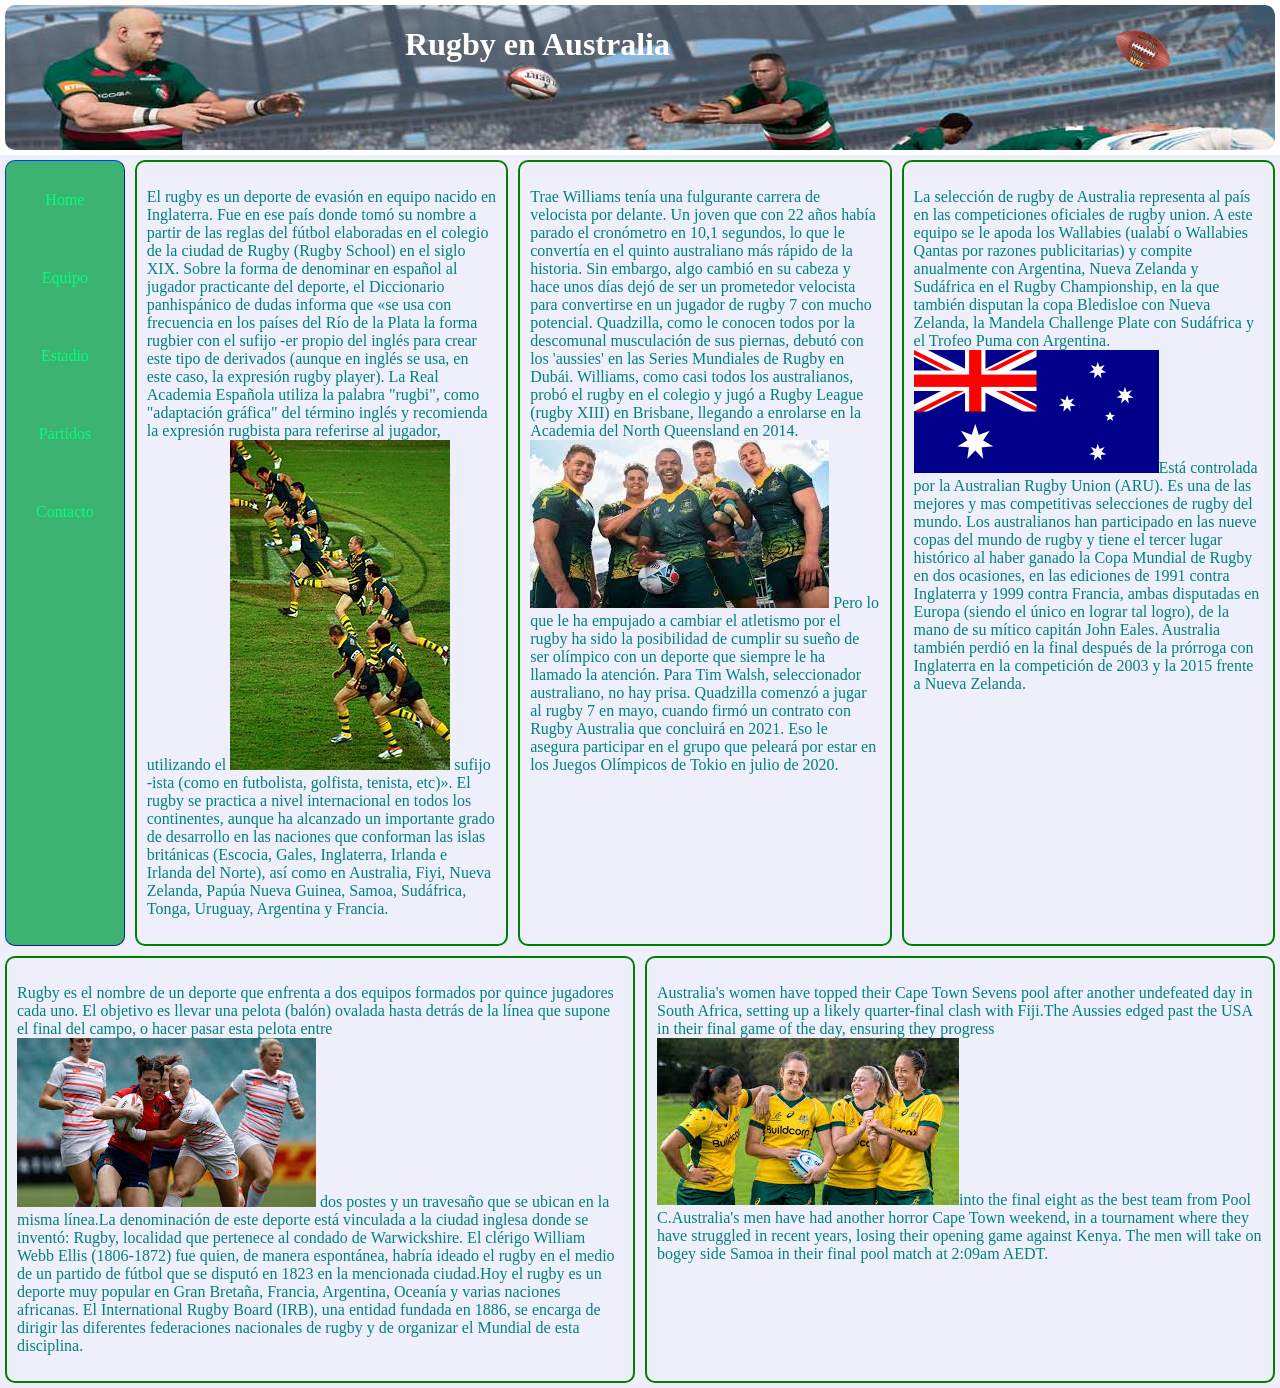
<file: index.html>
<!DOCTYPE html>
<html>
	<head>
		<meta charset="utf-8">
		<title>Evidencia</title>
		<link rel="stylesheet" type="text/css" href="estilos.css">
	</head>
	<body>
		<header>
			<div class="background">
				<h1> Rugby en Australia </h1>
				<img src="./fotos/balon.png" height="60" alt=balon>
			</div>
		</header>
		<div class="flex_1">
			<nav>
				<ul>
					<li><a href="#home">Home</a></li>
					<li><a href="#Equipo">Equipo</a></li>
					<li><a href="#Equipo">Estadio</a></li>
					<li><a href="#Equipo">Partidos</a></li>
					<li><a href="#Equipo">Contacto</a></li>
				</ul>
			</nav>
			<div class="borde">
				<p style="color: Teal;">El rugby es un deporte de evasión en equipo nacido en Inglaterra. Fue en ese país donde tomó su nombre a partir de las reglas del fútbol elaboradas en el colegio de la ciudad de Rugby (Rugby School) en el siglo XIX. Sobre la forma de denominar en español al jugador practicante del deporte, el Diccionario panhispánico de dudas informa que «se usa con frecuencia en los países del Río de la Plata la forma rugbier con el sufijo -er propio del inglés para crear este tipo de derivados (aunque en inglés se usa, en este caso, la expresión rugby player). La Real Academia Española utiliza la palabra "rugbi", como "adaptación gráfica" del término inglés y recomienda la expresión rugbista para referirse al jugador, utilizando el <img src="fotos/rugby1.jpg">
				sufijo -ista (como en futbolista, golfista, tenista, etc)».
   				El rugby se practica a nivel internacional en todos los continentes, aunque ha alcanzado un importante grado de desarrollo en las naciones que conforman las islas británicas (Escocia, Gales, Inglaterra, Irlanda e Irlanda del Norte), así como en Australia, Fiyi, Nueva Zelanda, Papúa Nueva Guinea, Samoa, Sudáfrica, Tonga, Uruguay, Argentina y Francia.</p>
   			</div>

			<div class="borde">
				<p style="color: Teal;">Trae Williams tenía una fulgurante carrera de velocista por delante. Un joven que con 22 años había parado el cronómetro en 10,1 segundos, lo que le convertía en el quinto australiano más rápido de la historia. Sin embargo, algo cambió en su cabeza y hace unos días dejó de ser un prometedor velocista para convertirse en un jugador de rugby 7 con mucho potencial. Quadzilla, como le conocen todos por la descomunal musculación de sus piernas, debutó con los 'aussies' en las Series Mundiales de Rugby en Dubái. Williams, como casi todos los australianos, probó el rugby en el colegio y jugó a Rugby League (rugby XIII) en Brisbane, llegando a enrolarse en la Academia del North Queensland en 2014. <img src="fotos/rugby2.jpg"> Pero lo que le ha empujado a cambiar el atletismo por el rugby ha sido la posibilidad de cumplir su sueño de ser olímpico con un deporte que siempre le ha llamado la atención. Para Tim Walsh, seleccionador australiano, no hay prisa. Quadzilla comenzó a jugar al rugby 7 en mayo, cuando firmó un contrato con Rugby Australia que concluirá en 2021. Eso le asegura participar en el grupo que peleará por estar en los Juegos Olímpicos de Tokio en julio de 2020.
				</p>
			</div>

			<div class="borde">

				<p style="color: Teal;">La selección de rugby de Australia representa al país en las competiciones oficiales de rugby union. A este equipo se le apoda los Wallabies (ualabí o Wallabies Qantas por razones publicitarias) y compite anualmente con Argentina, Nueva Zelanda y Sudáfrica en el Rugby Championship, en la que también disputan la copa Bledisloe con Nueva Zelanda, la Mandela Challenge Plate con Sudáfrica y el Trofeo Puma con Argentina. <img src="fotos/rugby3.jpg">Está controlada por la Australian Rugby Union (ARU). Es una de las mejores y mas competitivas selecciones de rugby del mundo. Los australianos han participado en las nueve copas del mundo de rugby y tiene el tercer lugar histórico al haber ganado la Copa Mundial de Rugby en dos ocasiones, en las ediciones de 1991 contra Inglaterra y 1999 contra Francia, ambas disputadas en Europa (siendo el único en lograr tal logro), de la mano de su mítico capitán John Eales. Australia también perdió en la final después de la prórroga con Inglaterra en la competición de 2003 y la 2015 frente a Nueva Zelanda.
    			</p>
			</div>

		</div>
		<div class="flex_2">
			<div class="borde">

				<p style="color: Teal;">
				Rugby es el nombre de un deporte que enfrenta a dos equipos formados por quince jugadores cada uno. El objetivo es llevar una pelota (balón) ovalada hasta detrás de la línea que supone el final del campo, o hacer pasar esta pelota entre <img src="fotos/rugby4.jpg"> dos postes y un travesaño que se ubican en la misma línea.La denominación de este deporte está vinculada a la ciudad inglesa donde se inventó: Rugby, localidad que pertenece al condado de Warwickshire. El clérigo William Webb Ellis (1806-1872) fue quien, de manera espontánea, habría ideado el rugby en el medio de un partido de fútbol que se disputó en 1823 en la mencionada ciudad.Hoy el rugby es un deporte muy popular en Gran Bretaña, Francia, Argentina, Oceanía y varias naciones africanas. El International Rugby Board (IRB), una entidad fundada en 1886, se encarga de dirigir las diferentes federaciones nacionales de rugby y de organizar el Mundial de esta disciplina.
				 </p>
			</div>

			<div class="borde">

				<p style="color: Teal;">Australia's women have topped their Cape Town Sevens pool after another undefeated day in South Africa, setting up a likely quarter-final clash with Fiji.The Aussies edged past the USA in their final game of the day, ensuring they progress <img src="fotos/rugby5.jpg">into the final eight as the best team from Pool C.Australia's men have had another horror Cape Town weekend, in a tournament where they have struggled in recent years, losing their opening game against Kenya.
    			The men will take on bogey side Samoa in their final pool match at 2:09am AEDT.</p>
			</div>
		</div>
	</body>
</html>
</file>
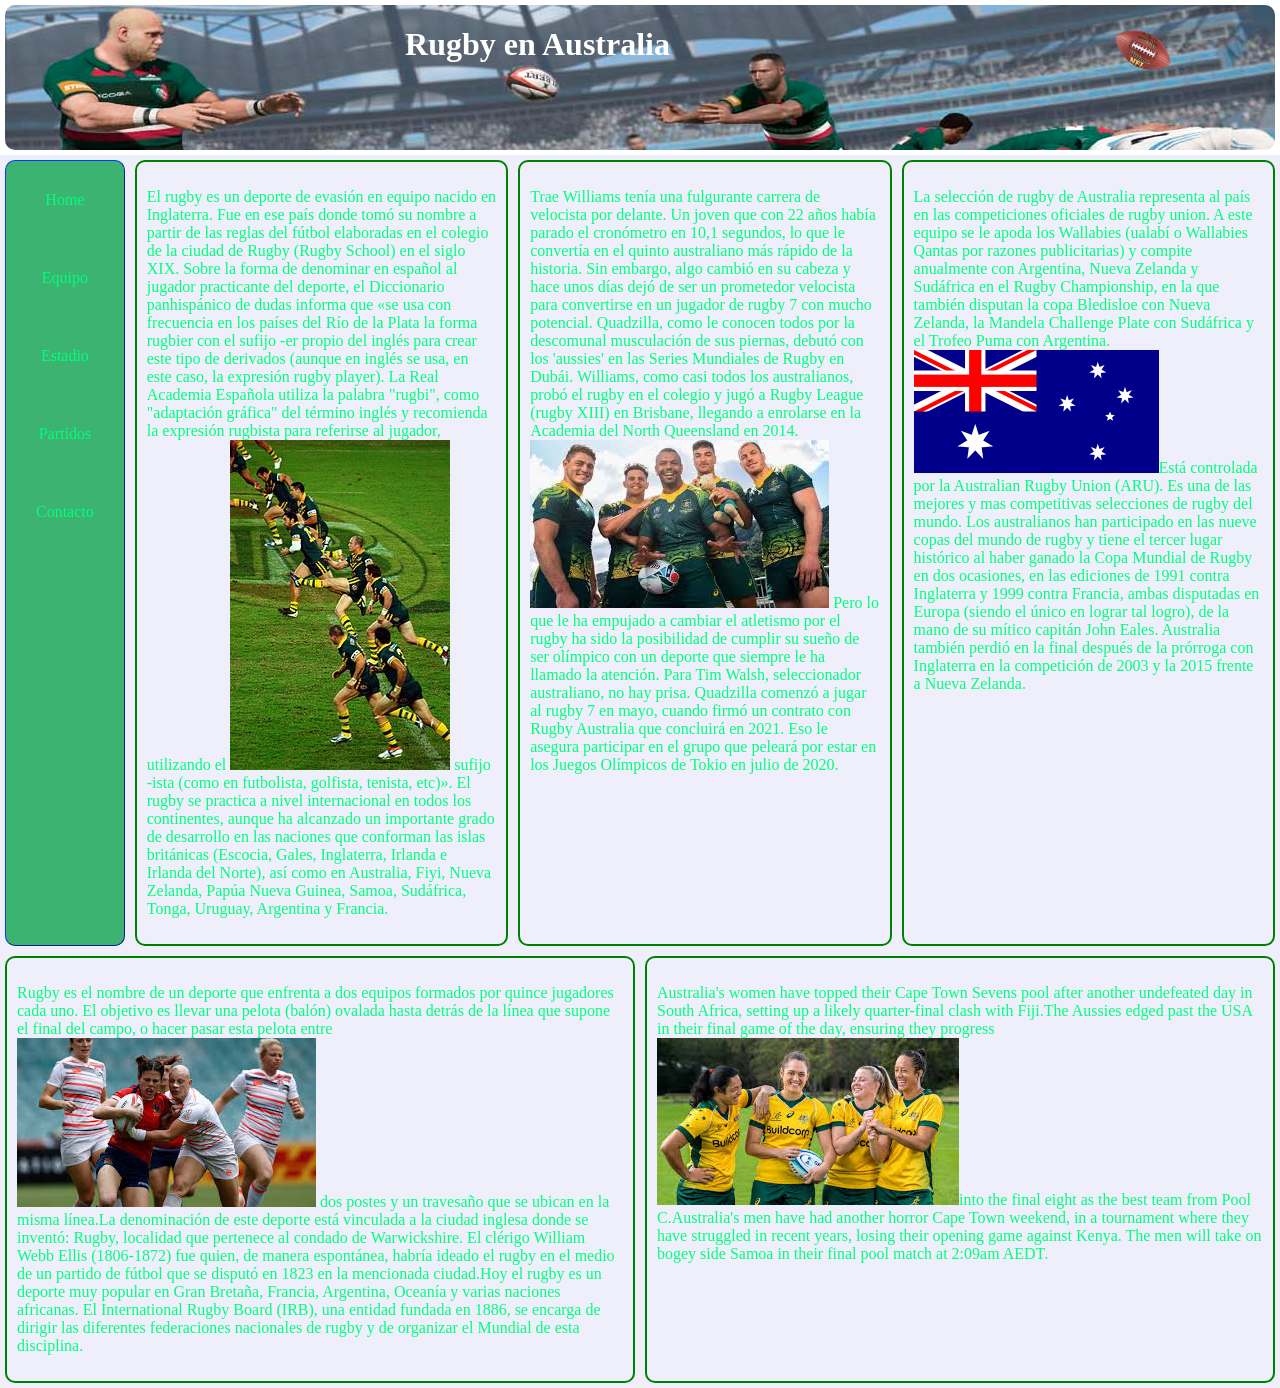
<file: Index.html>
<!DOCTYPE html>
<html>
	<head>
		<meta charset="utf-8">
		<title>Evidencia</title>
		<link rel="stylesheet" type="text/css" href="estilos.css">
	</head>
	<body>
		<header>
			<div class="background">
				<h1> Rugby en Australia </h1>
				<img src="./fotos/balon.png" height="60" alt=balon>
			</div>
		</header>
		<div class="flex_1">
			<nav>
				<ul>
					<li><a href="#home">Home</a></li>
					<li><a href="#Equipo">Equipo</a></li>
					<li><a href="#Equipo">Estadio</a></li>
					<li><a href="#Equipo">Partidos</a></li>
					<li><a href="#Equipo">Contacto</a></li>
				</ul>
			</nav>
			<div class="borde">
				<p style="font-family: Teal;">El rugby es un deporte de evasión en equipo nacido en Inglaterra. Fue en ese país donde tomó su nombre a partir de las reglas del fútbol elaboradas en el colegio de la ciudad de Rugby (Rugby School) en el siglo XIX. Sobre la forma de denominar en español al jugador practicante del deporte, el Diccionario panhispánico de dudas informa que «se usa con frecuencia en los países del Río de la Plata la forma rugbier con el sufijo -er propio del inglés para crear este tipo de derivados (aunque en inglés se usa, en este caso, la expresión rugby player). La Real Academia Española utiliza la palabra "rugbi", como "adaptación gráfica" del término inglés y recomienda la expresión rugbista para referirse al jugador, utilizando el <img src="fotos/rugby1.jpg">
				sufijo -ista (como en futbolista, golfista, tenista, etc)».
   				El rugby se practica a nivel internacional en todos los continentes, aunque ha alcanzado un importante grado de desarrollo en las naciones que conforman las islas británicas (Escocia, Gales, Inglaterra, Irlanda e Irlanda del Norte), así como en Australia, Fiyi, Nueva Zelanda, Papúa Nueva Guinea, Samoa, Sudáfrica, Tonga, Uruguay, Argentina y Francia.</p>
   			</div>

			<div class="borde">
				<p style="font-family: Teal;">Trae Williams tenía una fulgurante carrera de velocista por delante. Un joven que con 22 años había parado el cronómetro en 10,1 segundos, lo que le convertía en el quinto australiano más rápido de la historia. Sin embargo, algo cambió en su cabeza y hace unos días dejó de ser un prometedor velocista para convertirse en un jugador de rugby 7 con mucho potencial. Quadzilla, como le conocen todos por la descomunal musculación de sus piernas, debutó con los 'aussies' en las Series Mundiales de Rugby en Dubái. Williams, como casi todos los australianos, probó el rugby en el colegio y jugó a Rugby League (rugby XIII) en Brisbane, llegando a enrolarse en la Academia del North Queensland en 2014. <img src="fotos/rugby2.jpg"> Pero lo que le ha empujado a cambiar el atletismo por el rugby ha sido la posibilidad de cumplir su sueño de ser olímpico con un deporte que siempre le ha llamado la atención. Para Tim Walsh, seleccionador australiano, no hay prisa. Quadzilla comenzó a jugar al rugby 7 en mayo, cuando firmó un contrato con Rugby Australia que concluirá en 2021. Eso le asegura participar en el grupo que peleará por estar en los Juegos Olímpicos de Tokio en julio de 2020.
				</p>
			</div>

			<div class="borde">

				<p style="font-family: Teal;">La selección de rugby de Australia representa al país en las competiciones oficiales de rugby union. A este equipo se le apoda los Wallabies (ualabí o Wallabies Qantas por razones publicitarias) y compite anualmente con Argentina, Nueva Zelanda y Sudáfrica en el Rugby Championship, en la que también disputan la copa Bledisloe con Nueva Zelanda, la Mandela Challenge Plate con Sudáfrica y el Trofeo Puma con Argentina. <img src="fotos/rugby3.jpg">Está controlada por la Australian Rugby Union (ARU). Es una de las mejores y mas competitivas selecciones de rugby del mundo. Los australianos han participado en las nueve copas del mundo de rugby y tiene el tercer lugar histórico al haber ganado la Copa Mundial de Rugby en dos ocasiones, en las ediciones de 1991 contra Inglaterra y 1999 contra Francia, ambas disputadas en Europa (siendo el único en lograr tal logro), de la mano de su mítico capitán John Eales. Australia también perdió en la final después de la prórroga con Inglaterra en la competición de 2003 y la 2015 frente a Nueva Zelanda.
    			</p>
			</div>

		</div>
		<div class="flex_2">
			<div class="borde">

				<p style="font-family: Teal;">
				Rugby es el nombre de un deporte que enfrenta a dos equipos formados por quince jugadores cada uno. El objetivo es llevar una pelota (balón) ovalada hasta detrás de la línea que supone el final del campo, o hacer pasar esta pelota entre <img src="fotos/rugby4.jpg"> dos postes y un travesaño que se ubican en la misma línea.La denominación de este deporte está vinculada a la ciudad inglesa donde se inventó: Rugby, localidad que pertenece al condado de Warwickshire. El clérigo William Webb Ellis (1806-1872) fue quien, de manera espontánea, habría ideado el rugby en el medio de un partido de fútbol que se disputó en 1823 en la mencionada ciudad.Hoy el rugby es un deporte muy popular en Gran Bretaña, Francia, Argentina, Oceanía y varias naciones africanas. El International Rugby Board (IRB), una entidad fundada en 1886, se encarga de dirigir las diferentes federaciones nacionales de rugby y de organizar el Mundial de esta disciplina.
				 </p>
			</div>

			<div class="borde">

				<p style="font-family: Teal;">Australia's women have topped their Cape Town Sevens pool after another undefeated day in South Africa, setting up a likely quarter-final clash with Fiji.The Aussies edged past the USA in their final game of the day, ensuring they progress <img src="fotos/rugby5.jpg">into the final eight as the best team from Pool C.Australia's men have had another horror Cape Town weekend, in a tournament where they have struggled in recent years, losing their opening game against Kenya.
    			The men will take on bogey side Samoa in their final pool match at 2:09am AEDT.</p>
			</div>
		</div>
	</body>
</html>
</file>
<file: estilos.css>
* {
  box-sizing: border-box;
}

body,
html {
  margin: 0px;
}

header {
	padding: 2.5px
}

header img {
	position: absolute;
    right: 8%;
    top: 10%;
}

.background {
  background: url(./fotos/rugbyP3.jpg);
  height: 145px;
  border-radius: 10px;
  margin: 2.5px;
  position: relative;
}

header h1 {
  color: white;
  left: 31.5%;
  position: relative;
  display: inline-block;
}
nav {
  display: flex;
  flex-direction: row;
  flex-wrap: wrap;
}

ul {
  display: flex;
  flex-direction: column;
  flex-wrap: wrap;
  list-style-type: none;
  margin: 5px;
  padding: 0px;
  overflow: hidden;
  background-color: mediumseagreen;
  border-radius: 10px;
  border: 1px outset #0634e2;
  height: auto;
}

li a {
  display: block;
  color: springgreen;
  text-align: center;
  padding: 30px;
  text-decoration: none;
}

li a:hover {
  background-color: #1185a4;
}
.borde {
  border: 2px solid green;
  border-radius: 10px;
  margin: 5px;
  padding: 10px;
}
.flex_1,
.flex_2 {
  display: flex;
  flex-wrap: wrap;
  background-color:#efeefb;
  color: springgreen;
}
.flex_1 > div {
	flex: 1;
}

.flex_2 div {
  flex: 1;
}
</file>
